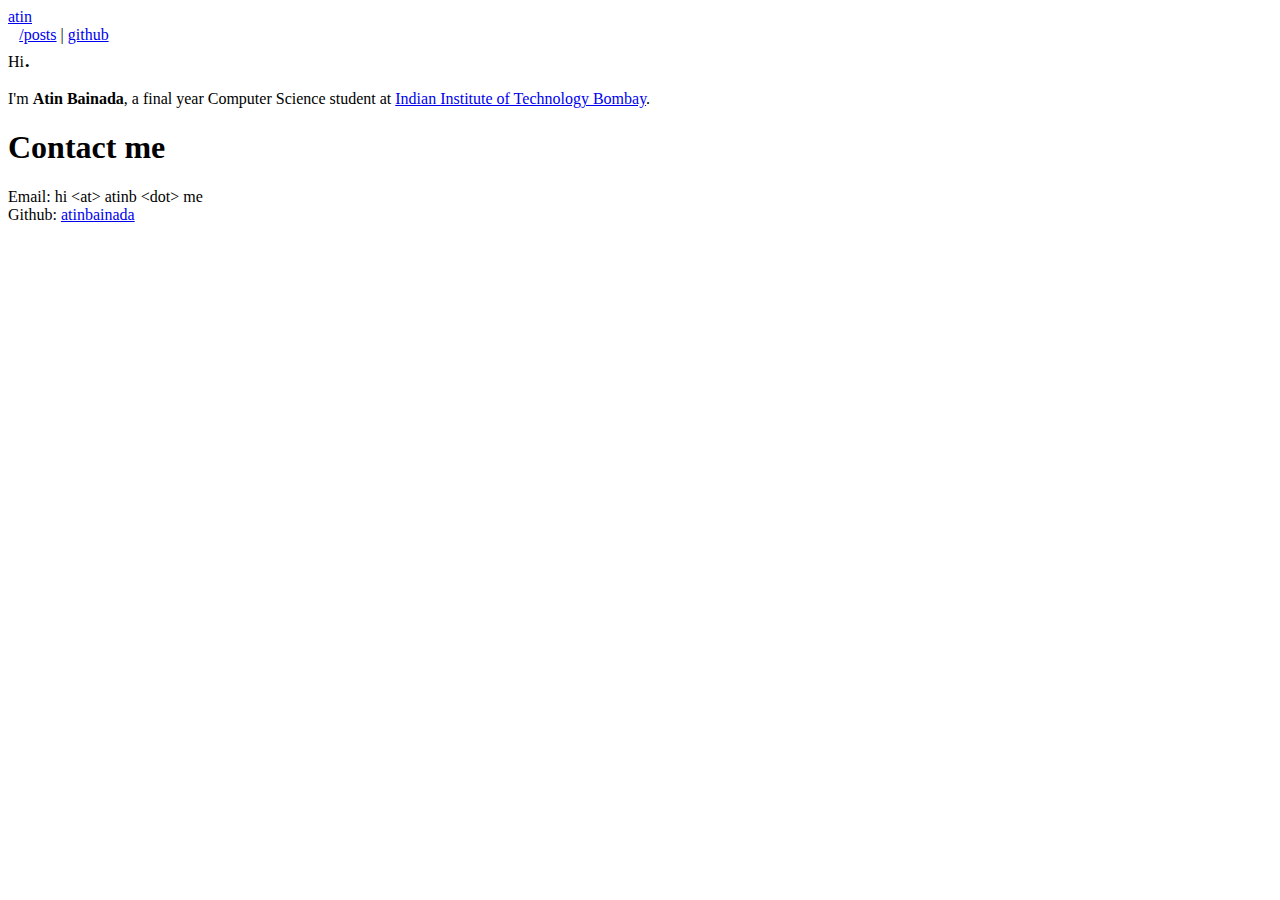
<file: index.html>
<!DOCTYPE html>
<html>
<head>
    <meta charset="UTF-8">
    <meta http-equiv="X-UA-Compatible" content="IE=edge">
    <meta name="viewport" content="width=device-width, initial-scale=1.0">

    
    
    
    <title>
        atin
    </title>
    

    
    

    <link href=https://atinb.me/fonts.css rel="stylesheet" />


    

    
    <link rel="alternate" type="application/atom+xml" title="atin" href="https://atinb.me/atom.xml">

    
    
    
        <link rel="stylesheet" type="text/css" href="https://atinb.me/theme/light.css"/>
    

    <link rel="stylesheet" type="text/css" media="screen" href=https://atinb.me/main.css />
</head>


<body>
    <div class="content">
        <header>
    <div class="main">
        <a href=https:&#x2F;&#x2F;atinb.me>atin</a>
    </div>

    <nav>
        
            <a href=&#x2F;posts style="margin-left: 0.7em;">&#x2F;posts</a>
        
        |
        
            <a href=https:&#x2F;&#x2F;github.com&#x2F;atinbainada target="_blank">github</a>
        
    </nav>
</header>


        
        
    <div class="page-header">
        Hi<span class="primary-color" style="font-size: 1.6em">.</span>
    </div>
    <p>I'm <strong>Atin Bainada</strong>, a final year Computer Science student at <a href="https://iitb.ac.in/">Indian Institute of Technology Bombay</a>.</p>
<h1 id="contact-me">Contact me</h1>
<p>Email: hi &lt;at&gt; atinb &lt;dot&gt; me<br />
Github: <a href="https://github.com/atinbainada">atinbainada</a></p>


    </div>
</body>

</html>
</file>
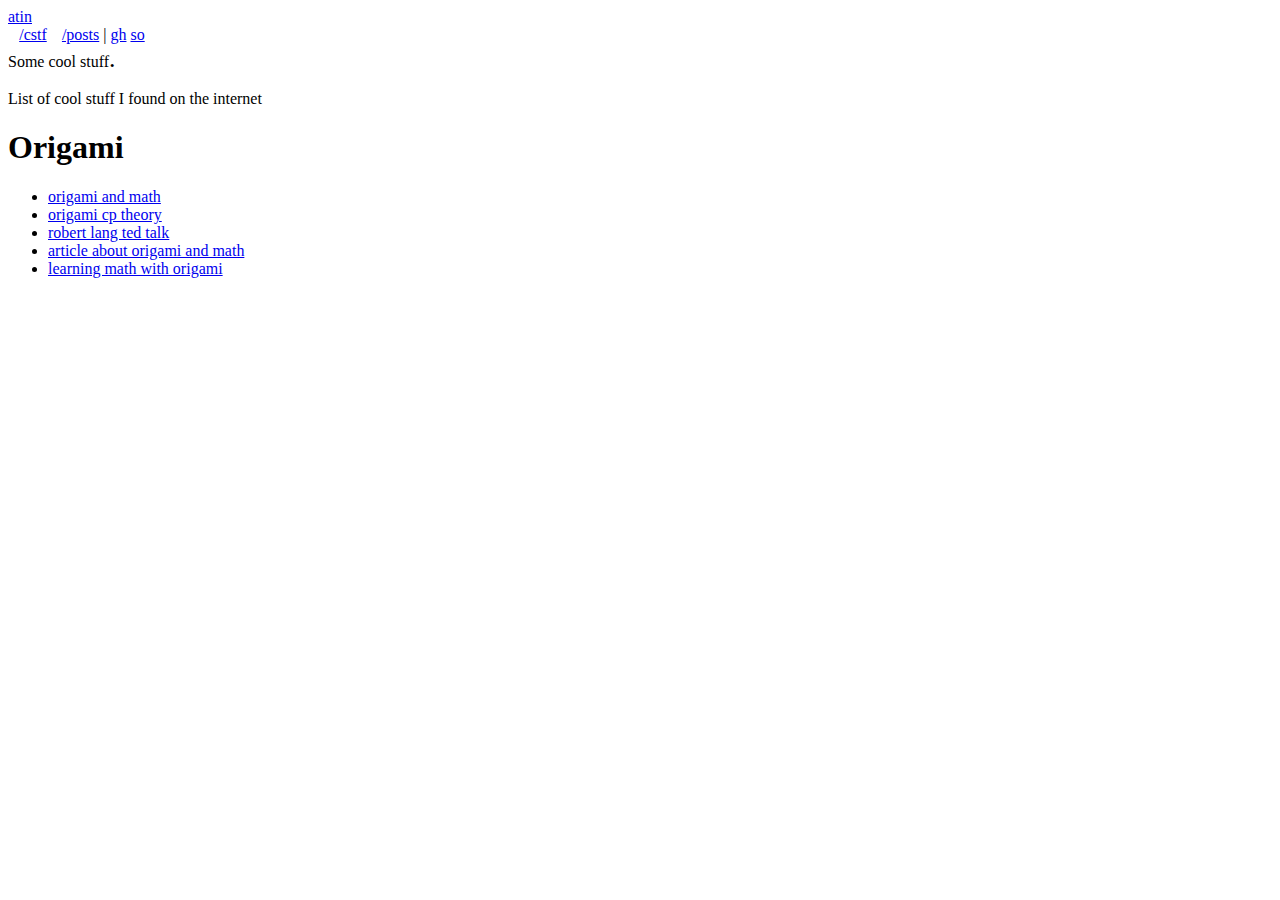
<file: cstf/index.html>
<!DOCTYPE html>
<html>
<head>
    <meta charset="UTF-8">
    <meta http-equiv="X-UA-Compatible" content="IE=edge">
    <meta name="viewport" content="width=device-width, initial-scale=1.0">

    
    
    
    <title>
        Some cool stuff
    </title>
    

    
    

    <link href=https://atinb.me/fonts.css rel="stylesheet" />


    

    
    <link rel="alternate" type="application/atom+xml" title="atin" href="https://atinb.me/atom.xml">

    
    
    
        <link rel="stylesheet" type="text/css" href="https://atinb.me/theme/light.css"/>
    

    <link rel="stylesheet" type="text/css" media="screen" href=https://atinb.me/main.css />
</head>


<body>
    <div class="content">
        <header>
    <div class="main">
        <a href=https:&#x2F;&#x2F;atinb.me>atin</a>
    </div>

    <nav>
        
            <a href=&#x2F;cstf style="margin-left: 0.7em;">&#x2F;cstf</a>
        
            <a href=&#x2F;posts style="margin-left: 0.7em;">&#x2F;posts</a>
        
        |
        
            <a href=https:&#x2F;&#x2F;github.com&#x2F;atinbainada target="_blank">gh</a>
        
            <a href=https:&#x2F;&#x2F;stackoverflow.com&#x2F;users&#x2F;12011589&#x2F;atin target="_blank">so</a>
        
    </nav>
</header>


        
        
    
<main>
    <article>
        <div class="title">
            
            
    <div class="page-header">
        Some cool stuff<span class="primary-color" style="font-size: 1.6em">.</span>
    </div>


                <div class="meta">
                    

                    
                </div>
        </div>

        <section class="body">
            <p>List of cool stuff I found on the internet</p>
<h1 id="origami">Origami</h1>
<ul>
<li><a href="https://paperfolding.com/math">origami and math</a></li>
<li><a href="https://origami.me/crease-pattern-theory">origami cp theory</a></li>
<li><a href="https://ted.com/talks/robert_lang_the_math_and_magic_of_origami">robert lang ted talk</a></li>
<li><a href="https://www.instructables.com/Origami-Made-With-Math/">article about origami and math</a></li>
<li><a href="https://www.foldworks.net/home/publications-and-commissions/learning-mathematics-with-origami/">learning math with origami</a></li>
</ul>

        </section>

        

    </article>
</main>


    </div>
</body>

</html>
</file>
